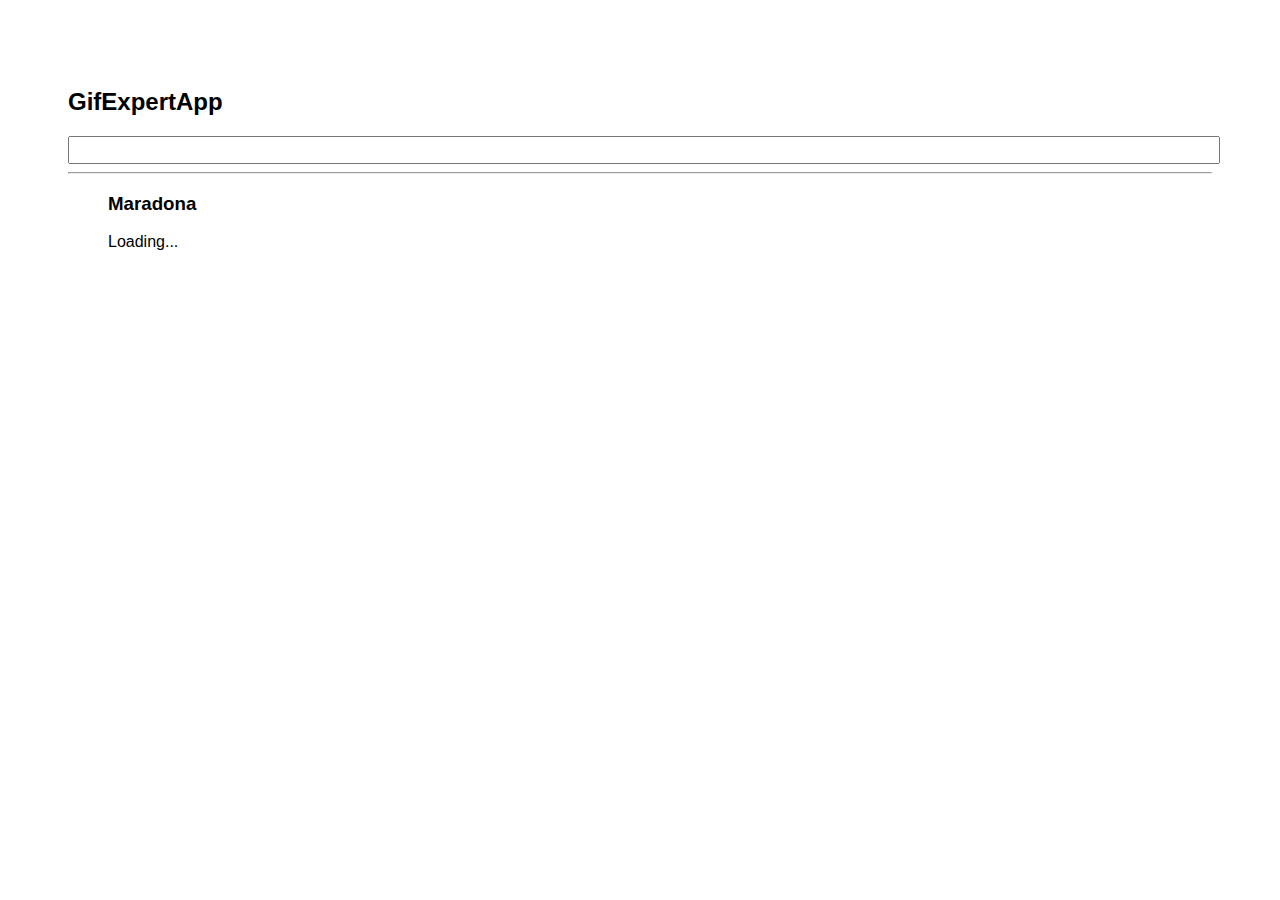
<file: docs/index.html>
<!doctype html>
<html lang="en">

<head>
    <meta charset="utf-8" />
    <link rel="icon" href="./favicon.ico" />
    <meta name="viewport" content="width=device-width,initial-scale=1" />
    <meta name="theme-color" content="#000000" />
    <meta name="description" content="Web site created using create-react-app" />
    <link rel="apple-touch-icon" href="./logo192.png" />
    <link rel="manifest" href="./manifest.json" />
    <link rel="stylesheet" href="https://cdnjs.cloudflare.com/ajax/libs/animate.css/4.1.1/animate.min.css" />
    <title>Expert App</title>
    <link href="./static/css/main.990fdcf2.chunk.css" rel="stylesheet">
</head>

<body><noscript>You need to enable JavaScript to run this app.</noscript>
    <div id="root"></div>
    <script>!function (e) { function r(r) { for (var n, p, f = r[0], i = r[1], l = r[2], c = 0, s = []; c < f.length; c++)p = f[c], Object.prototype.hasOwnProperty.call(o, p) && o[p] && s.push(o[p][0]), o[p] = 0; for (n in i) Object.prototype.hasOwnProperty.call(i, n) && (e[n] = i[n]); for (a && a(r); s.length;)s.shift()(); return u.push.apply(u, l || []), t() } function t() { for (var e, r = 0; r < u.length; r++) { for (var t = u[r], n = !0, f = 1; f < t.length; f++) { var i = t[f]; 0 !== o[i] && (n = !1) } n && (u.splice(r--, 1), e = p(p.s = t[0])) } return e } var n = {}, o = { 1: 0 }, u = []; function p(r) { if (n[r]) return n[r].exports; var t = n[r] = { i: r, l: !1, exports: {} }; return e[r].call(t.exports, t, t.exports, p), t.l = !0, t.exports } p.m = e, p.c = n, p.d = function (e, r, t) { p.o(e, r) || Object.defineProperty(e, r, { enumerable: !0, get: t }) }, p.r = function (e) { "undefined" != typeof Symbol && Symbol.toStringTag && Object.defineProperty(e, Symbol.toStringTag, { value: "Module" }), Object.defineProperty(e, "__esModule", { value: !0 }) }, p.t = function (e, r) { if (1 & r && (e = p(e)), 8 & r) return e; if (4 & r && "object" == typeof e && e && e.__esModule) return e; var t = Object.create(null); if (p.r(t), Object.defineProperty(t, "default", { enumerable: !0, value: e }), 2 & r && "string" != typeof e) for (var n in e) p.d(t, n, function (r) { return e[r] }.bind(null, n)); return t }, p.n = function (e) { var r = e && e.__esModule ? function () { return e.default } : function () { return e }; return p.d(r, "a", r), r }, p.o = function (e, r) { return Object.prototype.hasOwnProperty.call(e, r) }, p.p = "/"; var f = this["webpackJsonpgif-expert-app"] = this["webpackJsonpgif-expert-app"] || [], i = f.push.bind(f); f.push = r, f = f.slice(); for (var l = 0; l < f.length; l++)r(f[l]); var a = i; t() }([])</script>
    <script src="./static/js/2.3b218dcc.chunk.js"></script>
    <script src="./static/js/main.3bdd46e9.chunk.js"></script>
</body>

</html>
</file>
<file: docs/static/css/main.990fdcf2.chunk.css>
*{font-family:Helvetica,Arial,sans-serif}body{padding:60px}input{color:grey;font-size:1.2rem;width:100%}.card-grid{display:flex;flex-direction:row;flex-wrap:wrap}.card{align-content:center;border:1px solid grey;border-radius:6px;margin-bottom:10px;margin-right:10px;overflow:hidden}.card p{padding:5px;text-align:center}.card img{max-height:150px}
/*# sourceMappingURL=main.990fdcf2.chunk.css.map */
</file>
